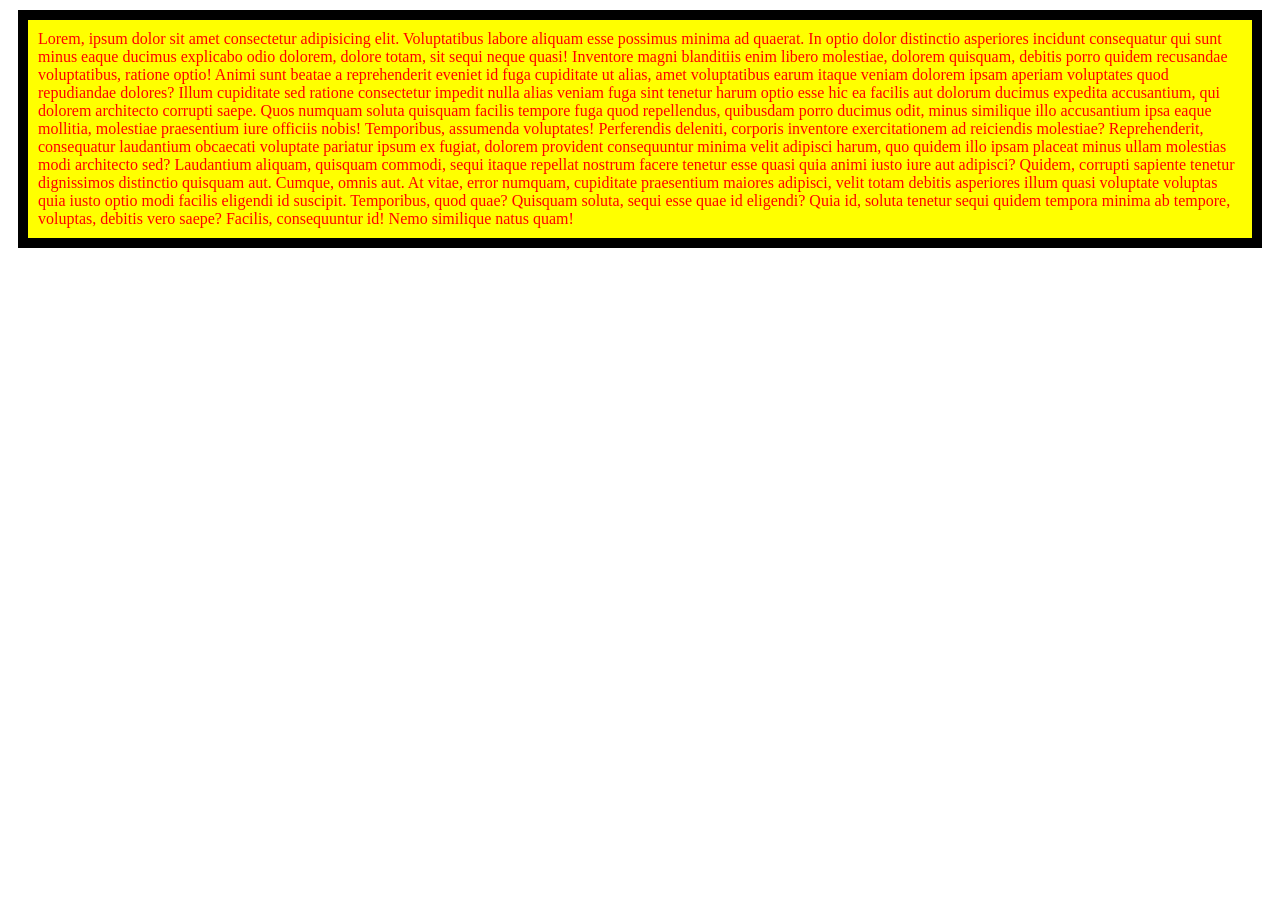
<file: 02-box-model/index.html>
<!DOCTYPE html>
<html lang="en">

<head>
    <meta charset="UTF-8">
    <meta name="viewport" content="width=device-width, initial-scale=1.0">
    <title>Document</title>
    <style>
        div {

            color: red;
            background-color: yellow;
            font-size: 16px;
            padding: 10px;
            border: 10px black solid;
            margin: 10px;

        }
    </style>
</head>

<body>

    <div>Lorem, ipsum dolor sit amet consectetur adipisicing elit. Voluptatibus labore aliquam esse possimus minima ad
        quaerat. In optio dolor distinctio asperiores incidunt consequatur qui sunt minus eaque ducimus explicabo odio
        dolorem, dolore totam, sit sequi neque quasi! Inventore magni blanditiis enim libero molestiae, dolorem
        quisquam, debitis porro quidem recusandae voluptatibus, ratione optio! Animi sunt beatae a reprehenderit eveniet
        id fuga cupiditate ut alias, amet voluptatibus earum itaque veniam dolorem ipsam aperiam voluptates quod
        repudiandae dolores? Illum cupiditate sed ratione consectetur impedit nulla alias veniam fuga sint tenetur harum
        optio esse hic ea facilis aut dolorum ducimus expedita accusantium, qui dolorem architecto corrupti saepe. Quos
        numquam soluta quisquam facilis tempore fuga quod repellendus, quibusdam porro ducimus odit, minus similique
        illo accusantium ipsa eaque mollitia, molestiae praesentium iure officiis nobis! Temporibus, assumenda
        voluptates! Perferendis deleniti, corporis inventore exercitationem ad reiciendis molestiae? Reprehenderit,
        consequatur laudantium obcaecati voluptate pariatur ipsum ex fugiat, dolorem provident consequuntur minima velit
        adipisci harum, quo quidem illo ipsam placeat minus ullam molestias modi architecto sed? Laudantium aliquam,
        quisquam commodi, sequi itaque repellat nostrum facere tenetur esse quasi quia animi iusto iure aut adipisci?
        Quidem, corrupti sapiente tenetur dignissimos distinctio quisquam aut. Cumque, omnis aut. At vitae, error
        numquam, cupiditate praesentium maiores adipisci, velit totam debitis asperiores illum quasi voluptate voluptas
        quia iusto optio modi facilis eligendi id suscipit. Temporibus, quod quae? Quisquam soluta, sequi esse quae id
        eligendi? Quia id, soluta tenetur sequi quidem tempora minima ab tempore, voluptas, debitis vero saepe? Facilis,
        consequuntur id! Nemo similique natus quam!</div>


</body>

</html>
</file>
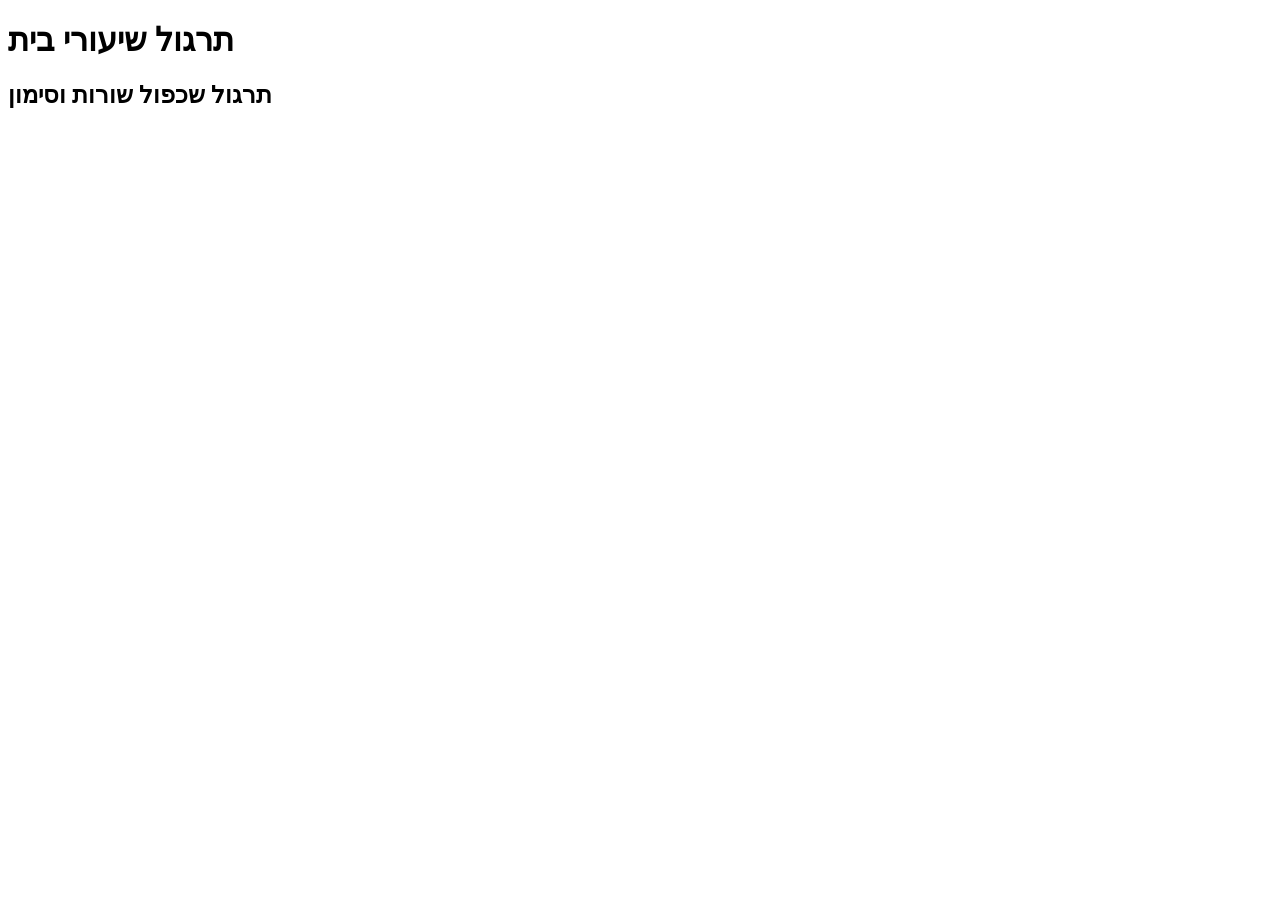
<file: 01-html-intro/tirgul.html>
<!DOCTYPE html>
<html lang="en">
<head>
    <meta charset="UTF-8">
    <meta name="viewport" content="width=device-width, initial-scale=1.0">
    <title>Tirgul</title>
</head>
<body>
    <h1>תרגול שיעורי בית</h1>
    <h2>תרגול שכפול שורות וסימון
        
    </h2>

    </h1>
</body>
</html>
</file>
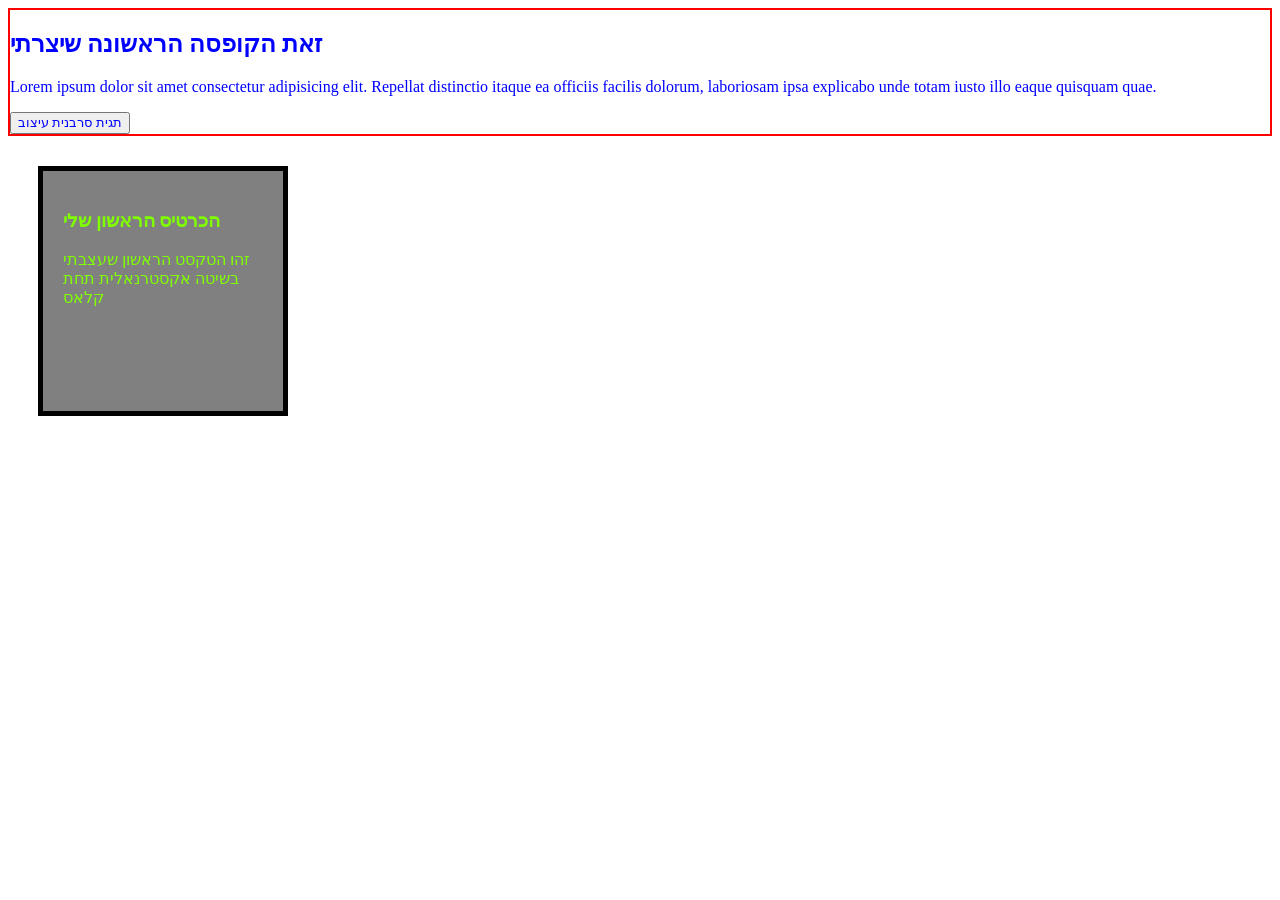
<file: 02-box-model/HW-Q-2.html>
<!DOCTYPE html>
<html lang="en">

<head>
    <meta charset="UTF-8">
    <meta name="viewport" content="width=device-width, initial-scale=1.0">
    <title>HW-Q-2</title>
    <link rel="stylesheet" href="style.css">
</head>

<body>
    <div>
        <h2>זאת הקופסה הראשונה שיצרתי</h2>
        <p>Lorem ipsum dolor sit amet consectetur adipisicing elit. Repellat distinctio itaque ea officiis facilis
            dolorum, laboriosam ipsa explicabo unde totam iusto illo eaque quisquam quae.</p>
        <button>תגית סרבנית עיצוב</button>

    </div>

    <div class="card">
        <h3>הכרטיס הראשון שלי</h3>
        <p>זהו הטקסט הראשון שעצבתי בשיטה אקסטרנאלית תחת קלאס</p>
    </div>


</body>

</html>
</file>
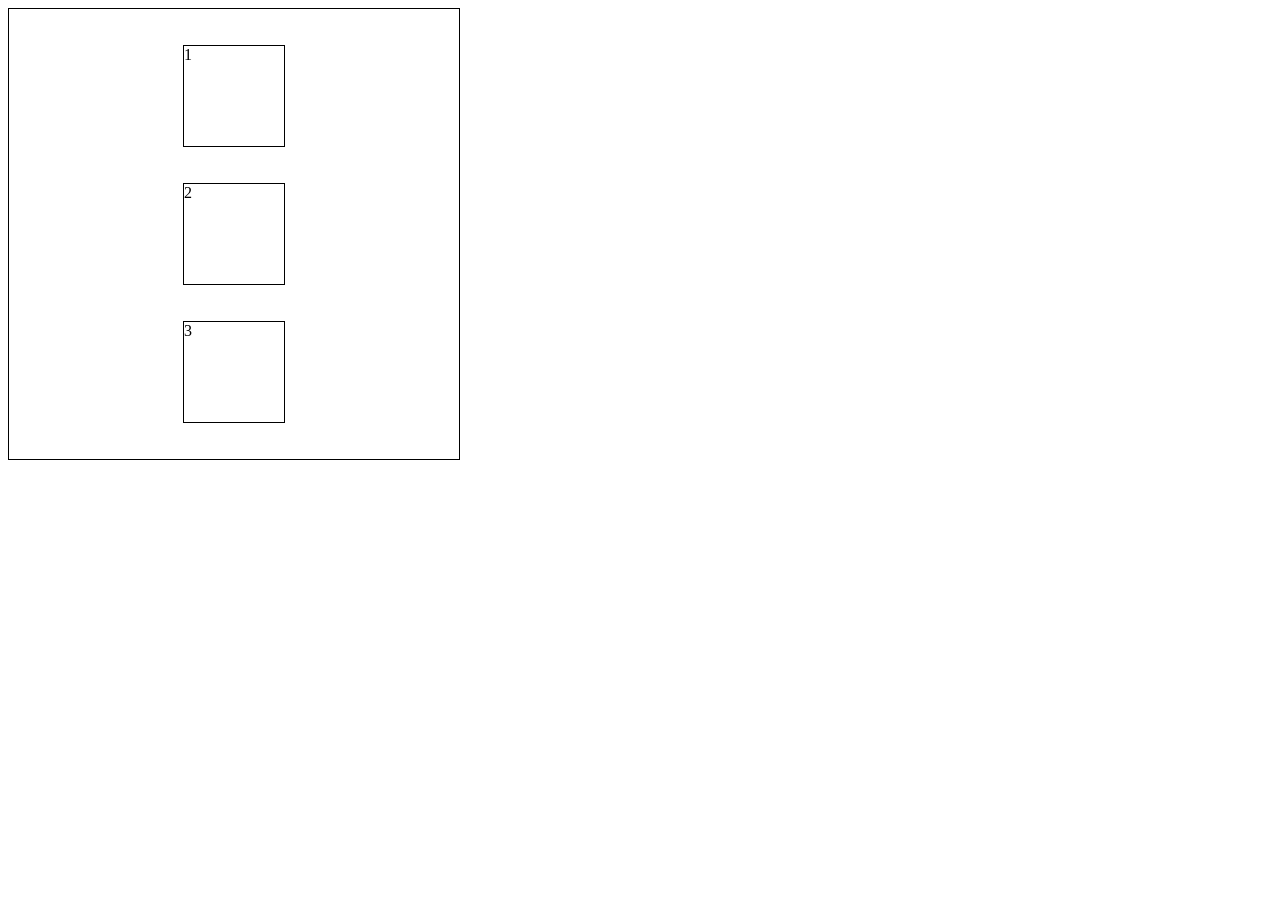
<file: 03-lay-out/tirgul-layout.html>
<!DOCTYPE html>
<html lang="en">

<head>
    <meta charset="UTF-8">
    <meta name="viewport" content="width=device-width, initial-scale=1.0">
    <title>layout</title>
    <link rel="stylesheet" href="style.css">
        
</head>

<body>
    <div id="container">
        <div class="item" id="one">1</div>
        <div class="item" id="toww">2</div>
        <div class="item" id="three">3</div>
    </div>
</body>

</html>
</file>
<file: 02-box-model/style.css>
div {
    color: blue;
    border: 2px red solid;
}

button {
    color: inherit;
    font-family: inherit;
}

.card {
    color: chartreuse;
    width: 200px;
    height: 200px;
    background-color: gray;

    padding: 20px;
    border: 5px solid black;
    margin: 30px;
}
</file>
<file: 03-lay-out/style.css>
#container{
    border: 1px solid black;
    width: 450px;
    height: 450px;
    display: flex;
    flex-direction: column;
    justify-content: space-evenly;
    align-items: center;
    
}

.item{
    border: 1px solid black;
    width: 100px;
    height: 100px;
}
</file>
